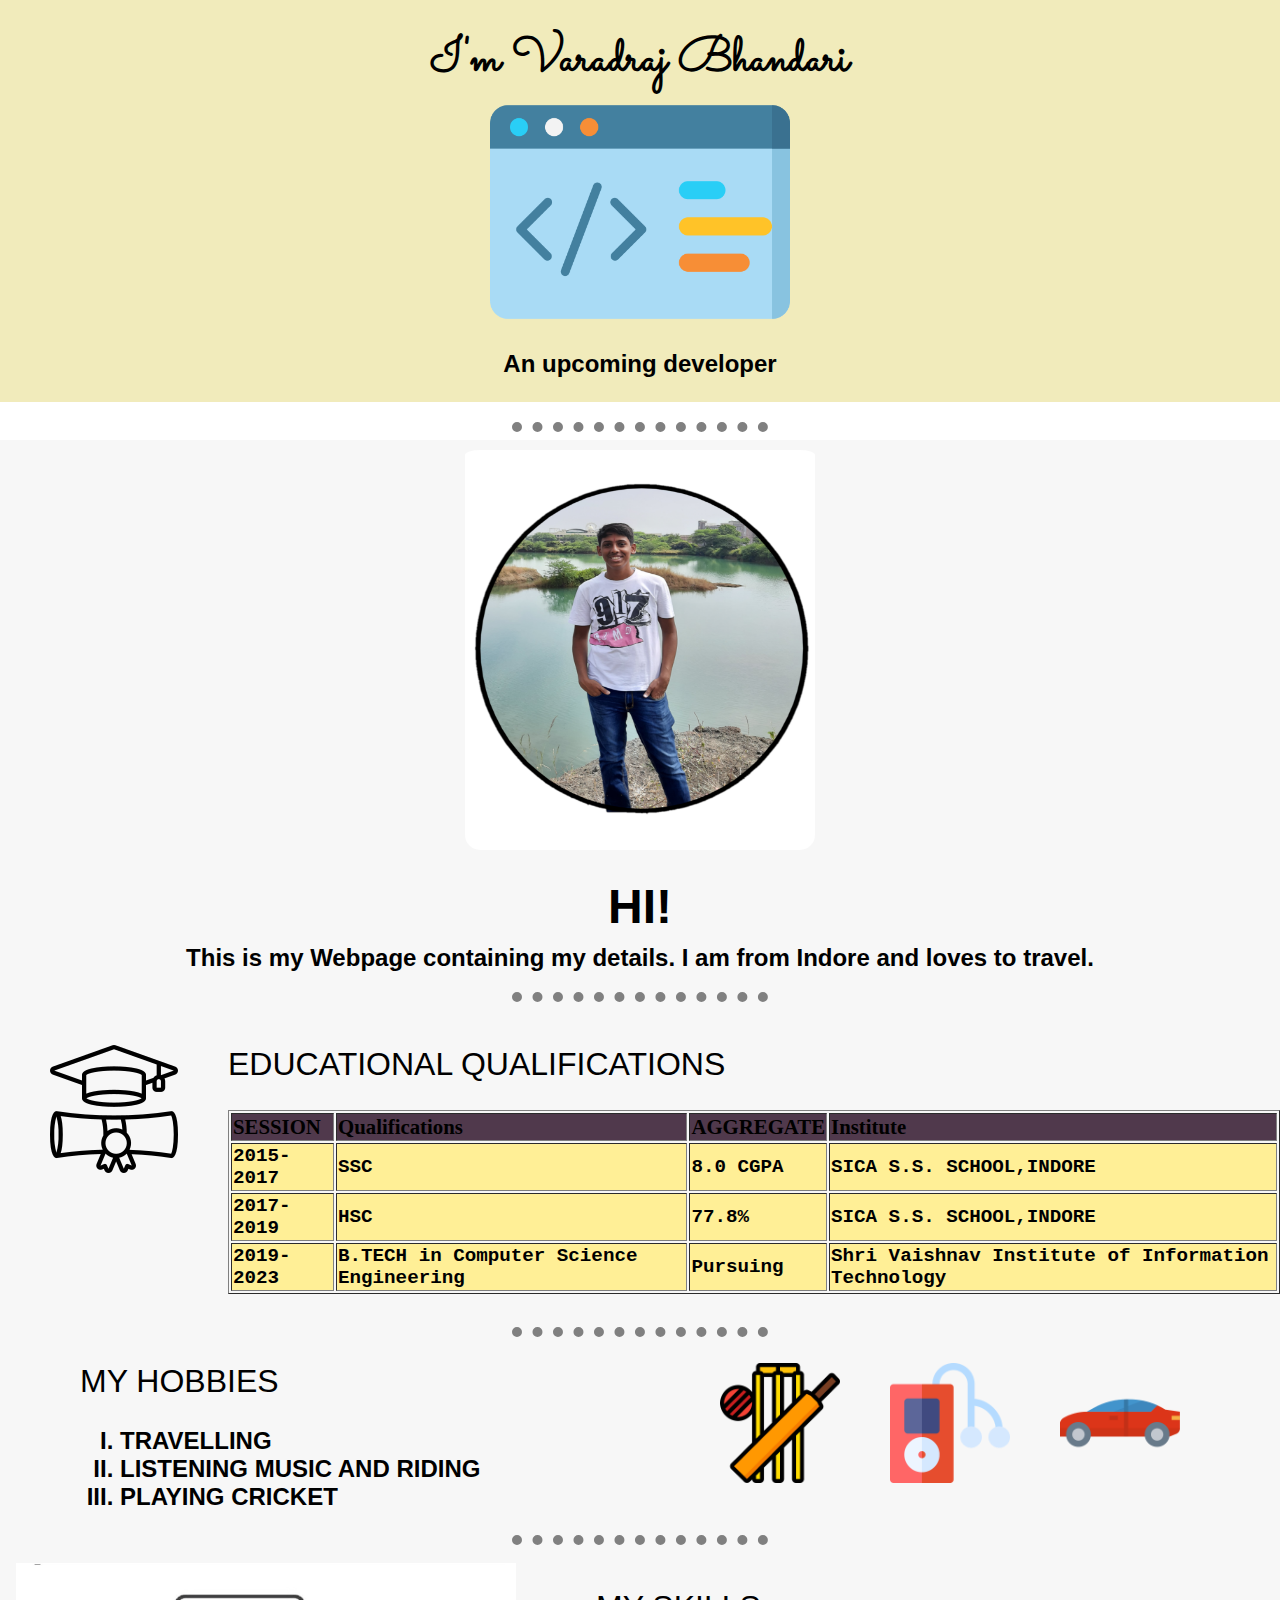
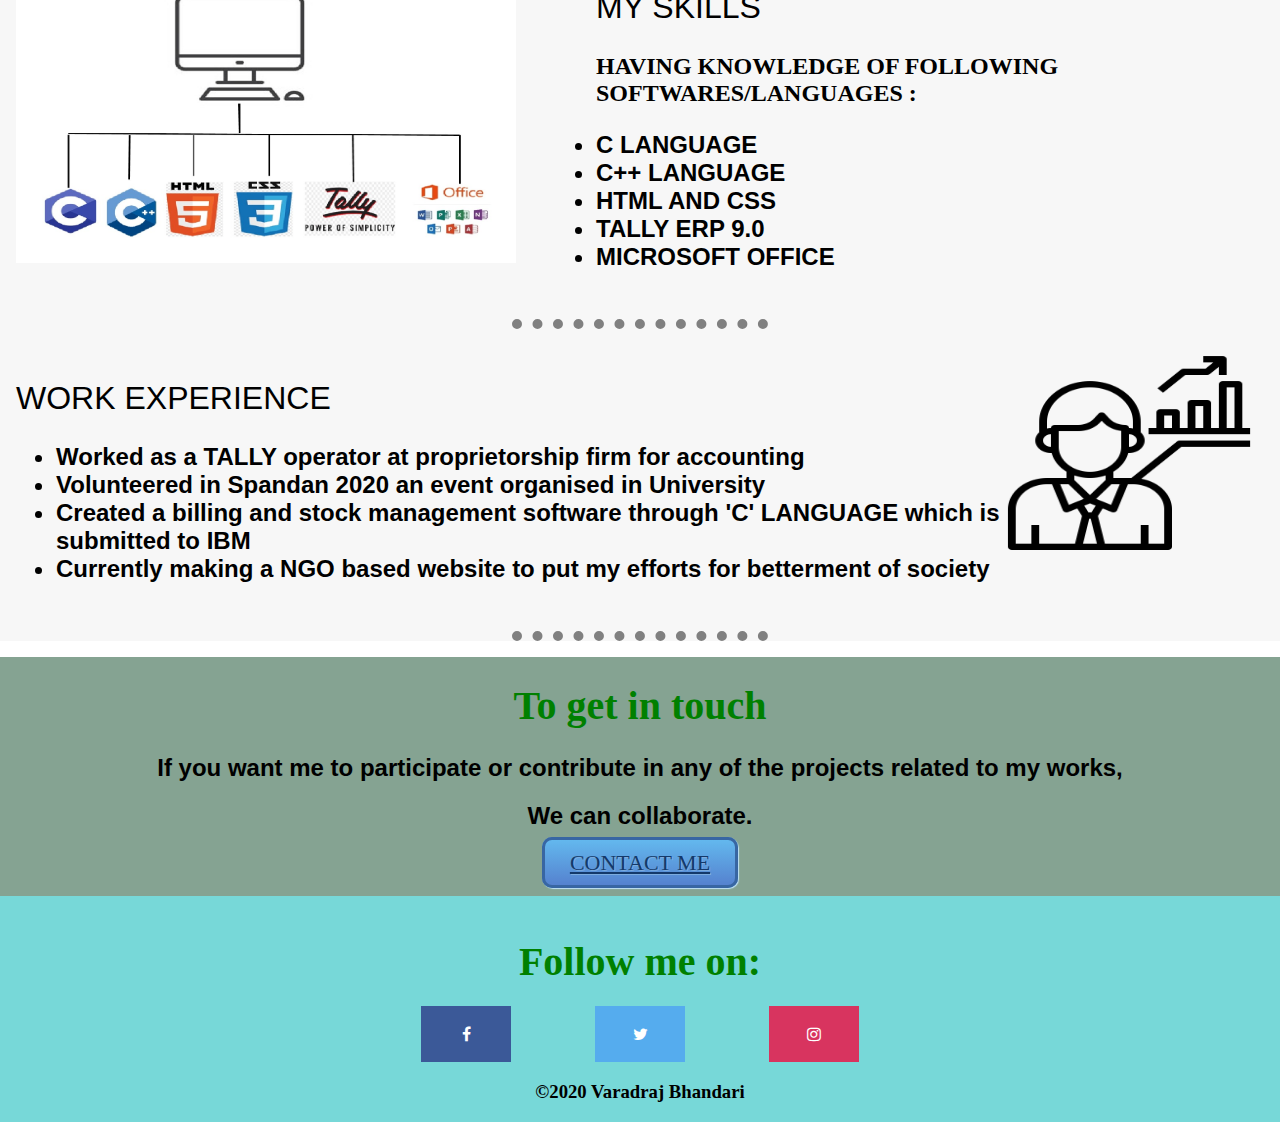
<file: index.html>
<!DOCTYPE html>
<html lang="en" dir="ltr">
  <head>
    <meta charset="utf-8">
    <title>VARADRAJ BHANDARI</title>
    <link rel="stylesheet" href="style.css">
    <link href="https://fonts.googleapis.com/css2?family=Sacramento&display=swap" rel="stylesheet">
    <link rel="icon" href="favicon.ico">
    <link rel="image" href="Untitled.png">
    <link rel="image" href="diploma.png"  >
    <link rel="image" href="car.png">
    <link rel="image" href="headphones.png">
    <link rel="image" href="cricket-bat.png">
    <link rel="image" href="skillslogo.jpg">
    <link rel="image" href="experience.png">
    <link rel="stylesheet" href="https://cdnjs.cloudflare.com/ajax/libs/font-awesome/4.7.0/css/font-awesome.min.css">
    <link rel="" href="https://www.facebook.com/varadraj.bhandari.3">
    <link rel="" href="https://twitter.com/Varad_Bhandari">
    <link rel="" href="https://www.instagram.com/varadraj_bhandari/">
    <link href="contactme.html">
  </head>

  <body>

  <div class="top_container">
    <h1> I'm Varadraj Bhandari </h1>
    <img class="codimg" src="code.png" alt="">
    <h2 id="intro">An upcoming developer</h2>
  </div>
   <hr>

  <div class="bottom_container">

   <div class="profile">
    <img class="profileimg" src="Untitled.png" alt="">
    <h1 id="hi">HI!</h1>
    <p><h2> This is my Webpage containing my details. I am from Indore and loves to travel.</h2></p>
   </div>
   <hr>

   <div class="EQ">
     <img class="eqimg" src="diploma.png" alt="">
     <h2 class="HEADINGS"> EDUCATIONAL QUALIFICATIONS </h2>
     <table border="1" class="table" >
     <thead>
       <th>SESSION</th>
       <th>Qualifications</th>
       <th>AGGREGATE</th>
       <th>Institute</th>
     </thead>
     <tr>
      <td>2015-2017</td>
      <td>SSC</td>
      <td>8.0 CGPA</td>
      <td>SICA S.S. SCHOOL,INDORE</td>
     </tr>
     <tr>
       <td>2017-2019</td>
       <td>HSC</td>
       <td>77.8%</td>
       <td>SICA S.S. SCHOOL,INDORE</td>
     </tr>
     <tr>
       <td>2019-2023</td>
       <td>B.TECH in Computer Science Engineering</td>
       <td>Pursuing</td>
       <td>Shri Vaishnav Institute of Information Technology</td>
     </tr>
     </table>
   </div>
     <hr>

     <div class="HOBBIES">
       <img class="hobimg" src="car.png" alt="">
       <img class="hobimg" src="headphones.png" alt="">
       <img class="hobimg" src="cricket-bat.png" alt="">
       <h2 class="HEADINGS">MY HOBBIES</h2>
         <h2>
         <ol type="I">
         <li>TRAVELLING</li>
         <li>LISTENING MUSIC AND RIDING</li>
         <li>PLAYING CRICKET</li>
         </ol>
       </h2>
     </div>
      <hr>

     <div class="SKILLS">
      <img class="skilllogo" src="skillslogo.jpg" alt="">
       <h2 class="HEADINGS">MY SKILLS</h2>
      <p><h2 id="p"> HAVING KNOWLEDGE OF FOLLOWING SOFTWARES/LANGUAGES :</h2></p>
      <h2>
       <ul>
         <li>C LANGUAGE</li>
         <li>C++ LANGUAGE</li>
         <li>HTML AND CSS</li>
         <li>TALLY ERP 9.0</li>
         <li>MICROSOFT OFFICE</li>
       </ul>
     </h2>
     </div>
     <hr>

     <div class="WX">
       <img class="wximg" src="experience.png" alt="">
       <h2 class="HEADINGS">WORK EXPERIENCE</h2>
      <h2>
       <ul>
         <li>Worked as a TALLY operator at proprietorship firm for accounting</li>
         <li>Volunteered in Spandan 2020 an event organised in University</li>
         <li>Created a billing and stock management software through 'C' LANGUAGE which is submitted to IBM</li>
         <li>Currently making a NGO based website to put my efforts for betterment of society</li>
       </ul>
      </h2>
     </div>
     <hr>

  </div>

<div class="contact">
  <p>
  <h1 class="gt"> To get in touch </h1>
  </p>
  <p>
  <h2> If you want me to participate or contribute in any of the projects related to my works,</h2>
  </p>
  <p><h2> We can collaborate. </h2></p>
  <a class="testbutton" href="contact me.html"> CONTACT ME </a>
 </div>

 <div class="sml">
 <p><h1 class="gt">Follow me on:</h1></p>
 <a href="https://www.facebook.com/varadraj.bhandari.3" class="fa fa-facebook"></a>
 <a href="https://twitter.com/Varad_Bhandari" class="fa fa-twitter"></a>
 <a href="https://www.instagram.com/varadraj_bhandari/" class="fa fa-instagram"></a>
 <h3>©2020 Varadraj Bhandari</h3>
</div>

  </body>
</html>
</file>
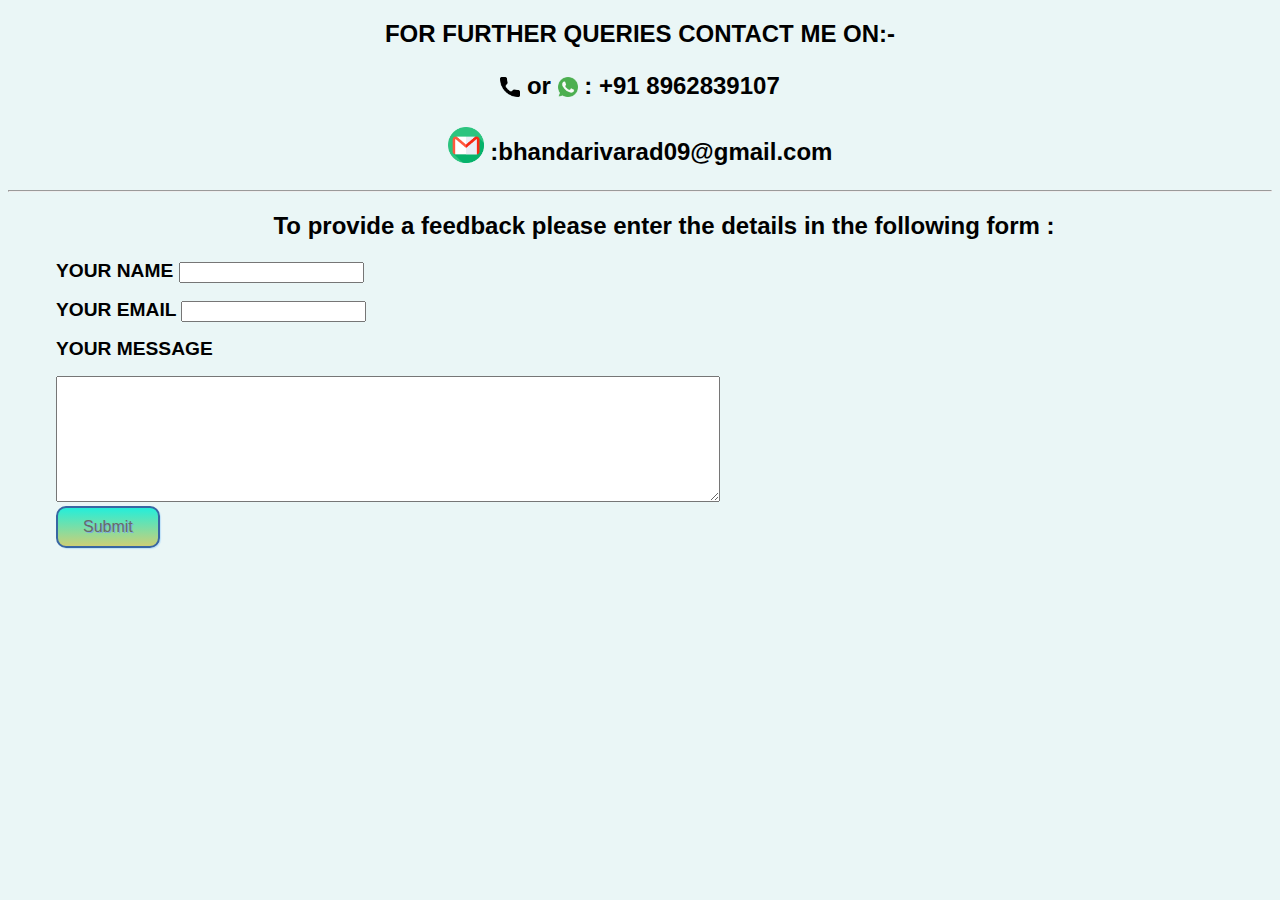
<file: contactme.html>
<!DOCTYPE html>
<html lang="en" dir="ltr">
  <head>
    <meta charset="utf-8">
    <title>CONTACT ME PAGE</title>
    <link rel="icon" href="cphone.ico"> 
    <link rel="stylesheet" href="contactme.css">
    <link rel="image" href="phone.png">
    <link rel="image" href="whatsapp.png">
    <link rel="image" href="email.png">
  </head>

  <body>

  <div class="cont">
    <h2>FOR FURTHER QUERIES CONTACT ME ON:-
    <p><img class="img" src="phone.png" alt=""> or <img class="img" src="whatsapp.png" alt=""> : +91 8962839107</p>
    <p><img class="imgm" src="email.png" alt=""> :bhandarivarad09@gmail.com</p>
    </h2>
    <hr>
  </div>

  <div class="det">
  <p><h2 id="cen">To provide a feedback please enter the details in the following form :</h2></p>
  <form action="mailto:bhandarivarad09@gmail.com" method="post" enctype="text/plain">
     <p>
     <label class="msg"> YOUR NAME </label>
     <input type="text" name="NAME:" value="">
     </p>
     <p>
     <label class="msg"> YOUR EMAIL </label>
     <input type="email" name="MAIL ID:" value="">
     </p>
     <p> <label class="msg"> YOUR MESSAGE </label> </p>
     <textarea name="YOUR MESSAGE" rows="8" cols="80"></textarea>
     <br>
     <input type="submit" <button type="button" class="testbutton" name=""></button>
   </div>

  </form>
  </body>
</html>
</file>
<file: style.css>
body{
   margin: 0 ;
}
.top_container{
  background-color: #F1EBBB;
  text-align: center;
  margin: 0;
}
h1{
  font-family: 'Sacramento', cursive;
  font-size: 300%;
  position: relative;
  top: 25px ;
  margin: 0;
  }
#hi{
  font-family: sans-serif;
  padding-bottom: 15px;
   }
h2{
  font-family: Trebuchet MS, sans-serif;
  }
.codimg{
        position: relative;
        bottom: 8px;
        height:300px;
        width:300px;
       }
#intro{
  position: relative;
  margin-top: 0;
  font-family: 'Century Gothic', sans-serif;
  bottom: 1em ;
  }
hr{
   border-color: grey;
   border-style: none;
   border-top-style: dotted;
   border-width: 10px;
   width: 20%;
  }
.bottom_container{
                  text-align: center;
                  background-color: #f7f7f7;
                 }
.profileimg{
            width:35%;
            border-radius: 15px;
            height: 400px;
            width: 350px;
            padding-top: 10px;
           }
.HEADINGS{
         font-family: Impact, Charcoal, sans-serif;
         font-weight: normal;
         font-stretch: ultra-expanded;
         font-size: 200%;
       }
.EQ{
  text-align: left;
  padding: 10px 0 25px;
   }
.eqimg{
      position: relative;
      float: left;
      padding: 0 50px 10px 50px;
      top: 25px;
      }
TH{
   background-color: #50394C;
   font-family: font-family: Arial, Helvetica, sans-serif;
   font-style: normal;
   font-weight: bold;
   font-size: 130%
   }
TD{
  background-color: #FFEF96;
  font-family:"", Courier, serif;
  font-style: normal;
  font-weight: bolder;
  font-size: 120%;
  }
.HOBBIES{
        text-align: left;
        padding-left: 5em;
        }
.hobimg{
       padding-left: 50px;
       display: inline-block;
       height: 120px;
       width: 120px;
       float: right;
       position: relative;
       right: 100px;

       }
.SKILLS{
        text-align: left;
        padding: 1em;
        padding-top: 10px;
       }
.skilllogo{
         float: left;
         height: 300px;
         width: 500px;
         padding-right: 5em;
          }
#p{
  font-family: BAHNSCHRIFT SemiBold ,serif;
 }
.WX{
   text-align: left;
   padding: 1em;
   }
.wximg{
      float: right;
      height: 200px;
      width: 250px;
      position: relative;
      right: 10px;
      }
.contact{
    font-family: ,serif;
    text-align: center;
    background-color: #85A392;
    padding-bottom: 20px;
        }
.gt{
  color: green;
  padding-bottom: .75em;
  font-family: Times New Roman, serif;
  font-size: 250%;
   }

.testbutton {
          font-family: 'trebuchet ms';
          color: #14396A !important;
          font-size: 22px;
          text-shadow: 1px 1px 0px #7CACDE;
          box-shadow: 1px 1px 1px #BEE2F9;
          padding: 10px 25px;
          -moz-border-radius: 10px;
          -webkit-border-radius: 10px;
          border-radius: 10px;
          border: 3px solid #3866A3;
          background: #63B8EE;
          background: linear-gradient(top,  #63B8EE,  #5582CF);
          background: -ms-linear-gradient(top,  #63B8EE,  #5582CF);
          background: -webkit-gradient(linear, left top, left bottom, from(#63B8EE), to(#5582CF));
          background: -moz-linear-gradient(top,  #63B8EE,  #5582CF);
        }
        .testbutton:hover {
          color: #14396A !important;
          background: #63CF92;
          background: linear-gradient(top,  #4FCF5B,  #5AEEC2);
          background: -ms-linear-gradient(top,  #4FCF5B,  #5AEEC2);
          background: -webkit-gradient(linear, left top, left bottom, from(#4FCF5B), to(#5AEEC2));
          background: -moz-linear-gradient(top,  #4FCF5B,  #5AEEC2);
        }

.sml{
    text-align: center;
    background-color: #77D8D8;
    padding-top: 1px;
    padding-bottom: 1px;
    }

        .fa {
          padding: 20px;
          font-size: 100px;
          width: 50px;
          text-align: center;
          text-decoration: none;
        }

.fa:hover {
  opacity: 0.7;
}

.fa-facebook {
  background: #3B5998;
  color: white;
  position: relative;
  right: 5em;
}

.fa-twitter {
  background: #55ACEE;
  color: white;
}

.fa-instagram{
  background: #D8345F;
  COLOR :WHITE;
  position: relative;
  left: 5em;
  }
</file>
<file: contactme.css>
body{
    background-color: #EAF6F6;
    }
.cont{
     text-align: center;
     }
h2{
  font-family: Arial,sans-serif;
  }
.img{
    height:20px;
    width: 20px;
    position: relative;
    top:3px;
    }
.imgm{
     height: 1.5em;
     width: 1.5em;
     position: relative;
     top:3px;
     }
#cen{
    text-align: center;
    }
.msg{
    font-family:  Trebuchet MS, sans-serif;
    font-weight: 900;
    font-size: 120%
    }
.det{
    padding-left: 3em;
    }
    .testbutton {
      font-family: arial;
      color: #666A68 !important;
      font-size: 16px;
      text-shadow: 1px 1px 0px #7CACDE;
      box-shadow: 1px 1px 1px #BEE2F9;
      padding: 10px 25px;
      -moz-border-radius: 10px;
      -webkit-border-radius: 10px;
      border-radius: 10px;
      border: 2px solid #3866A3;
      background: #EE43AF;
      background: linear-gradient(top,  #24EEDA,  #CCCF76);
      background: -ms-linear-gradient(top,  #24EEDA,  #CCCF76);
      background: -webkit-gradient(linear, left top, left bottom, from(#24EEDA), to(#CCCF76));
      background: -moz-linear-gradient(top,  #24EEDA,  #CCCF76);
    }
    .testbutton:hover {
      color: #14396A !important;
      background: #468CCF;
      background: linear-gradient(top,  #CF307F,  #EEDB30);
      background: -ms-linear-gradient(top,  #CF307F,  #EEDB30);
      background: -webkit-gradient(linear, left top, left bottom, from(#CF307F), to(#EEDB30));
      background: -moz-linear-gradient(top,  #CF307F,  #EEDB30);
    }
</file>
